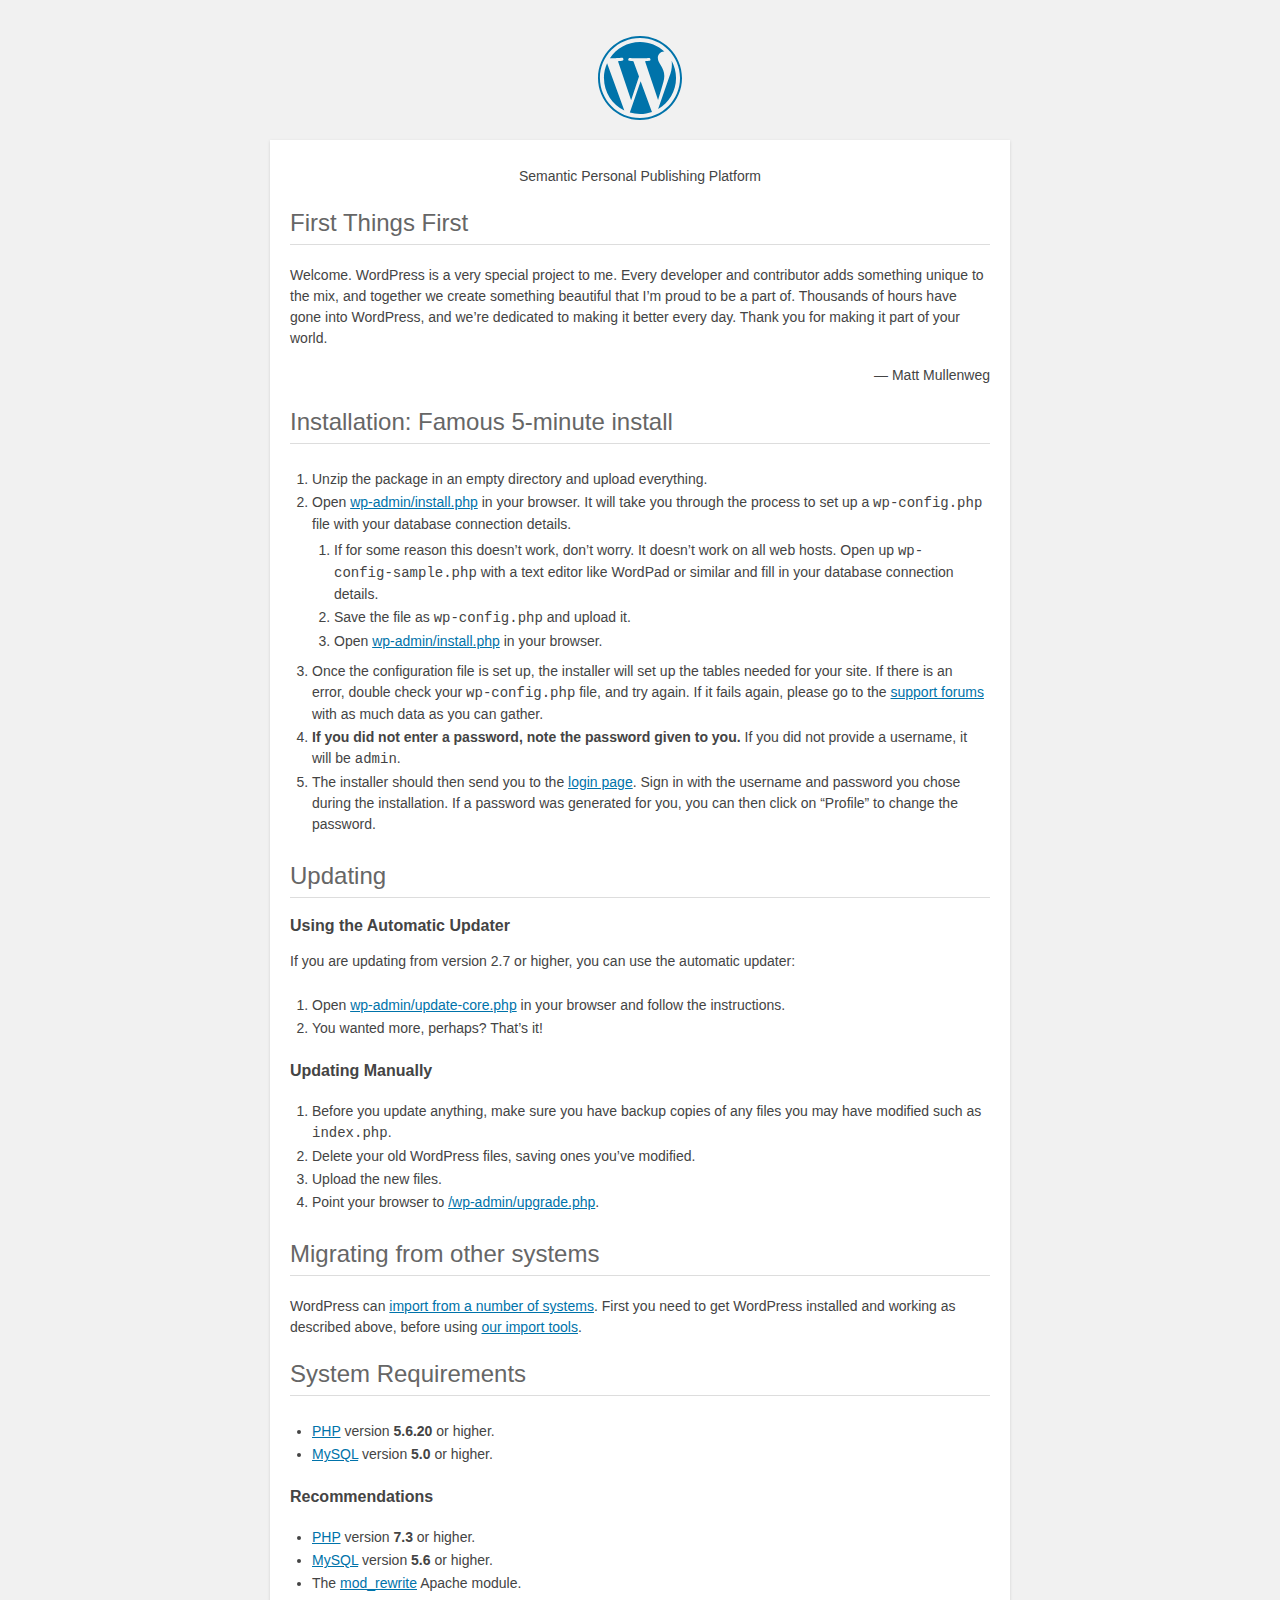
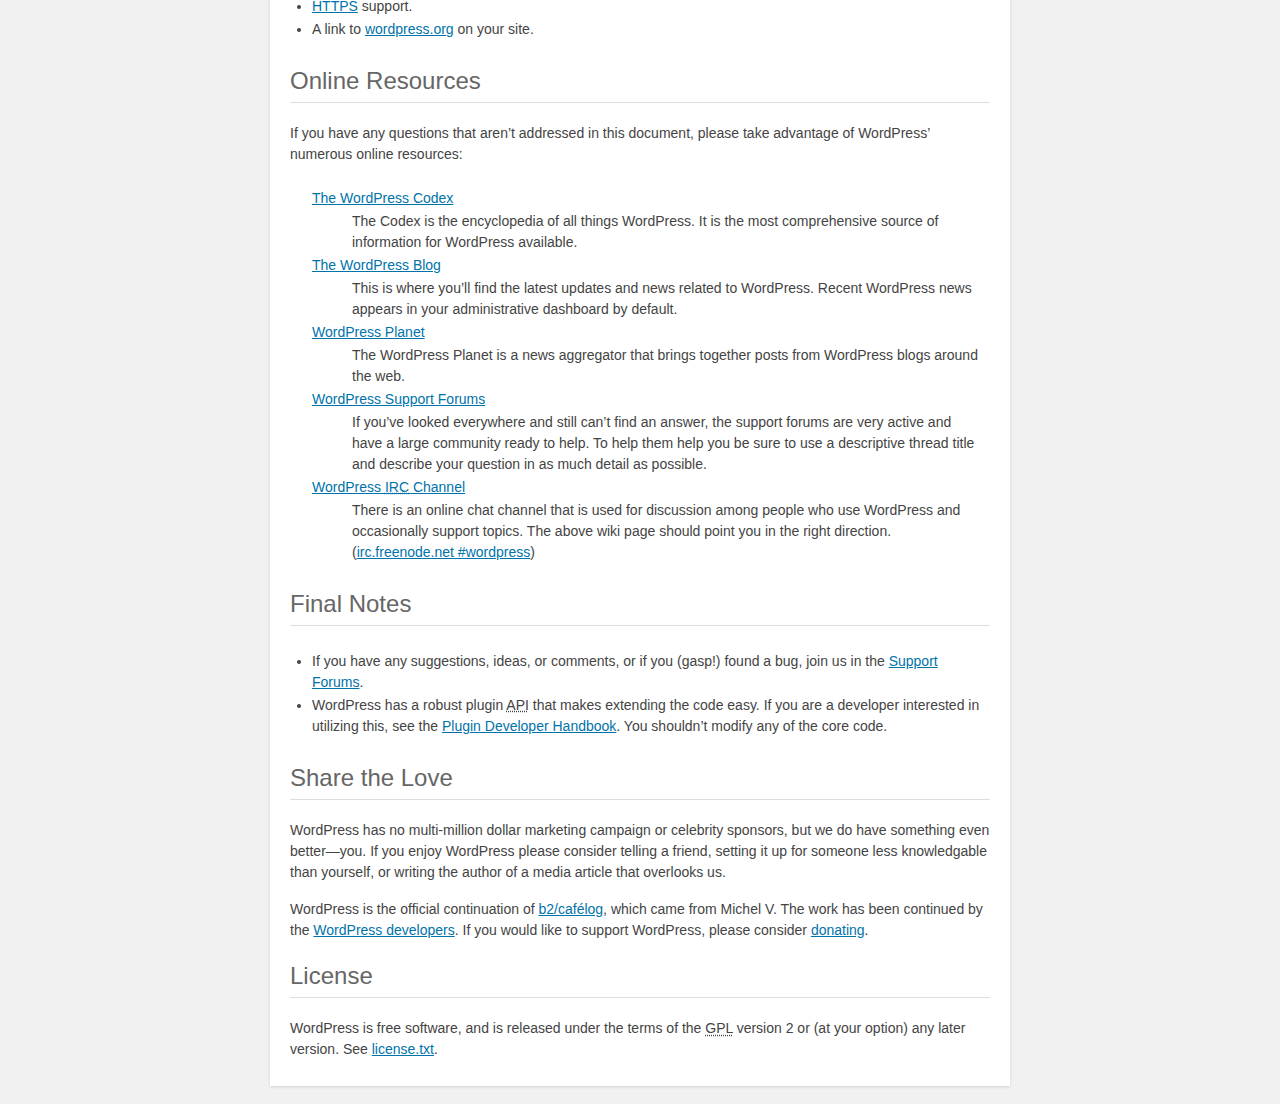
<file: wordpress/readme.html>
<!DOCTYPE html>
<html lang="en">
<head>
	<meta name="viewport" content="width=device-width" />
	<meta http-equiv="Content-Type" content="text/html; charset=utf-8" />
	<title>WordPress &#8250; ReadMe</title>
	<link rel="stylesheet" href="wp-admin/css/install.css?ver=20100228" type="text/css" />
</head>
<body>
<h1 id="logo">
	<a href="https://wordpress.org/"><img alt="WordPress" src="wp-admin/images/wordpress-logo.png" /></a>
</h1>
<p style="text-align: center">Semantic Personal Publishing Platform</p>

<h2>First Things First</h2>
<p>Welcome. WordPress is a very special project to me. Every developer and contributor adds something unique to the mix, and together we create something beautiful that I&#8217;m proud to be a part of. Thousands of hours have gone into WordPress, and we&#8217;re dedicated to making it better every day. Thank you for making it part of your world.</p>
<p style="text-align: right">&#8212; Matt Mullenweg</p>

<h2>Installation: Famous 5-minute install</h2>
<ol>
	<li>Unzip the package in an empty directory and upload everything.</li>
	<li>Open <span class="file"><a href="wp-admin/install.php">wp-admin/install.php</a></span> in your browser. It will take you through the process to set up a <code>wp-config.php</code> file with your database connection details.
		<ol>
			<li>If for some reason this doesn&#8217;t work, don&#8217;t worry. It doesn&#8217;t work on all web hosts. Open up <code>wp-config-sample.php</code> with a text editor like WordPad or similar and fill in your database connection details.</li>
			<li>Save the file as <code>wp-config.php</code> and upload it.</li>
			<li>Open <span class="file"><a href="wp-admin/install.php">wp-admin/install.php</a></span> in your browser.</li>
		</ol>
	</li>
	<li>Once the configuration file is set up, the installer will set up the tables needed for your site. If there is an error, double check your <code>wp-config.php</code> file, and try again. If it fails again, please go to the <a href="https://wordpress.org/support/forums/" title="WordPress support">support forums</a> with as much data as you can gather.</li>
	<li><strong>If you did not enter a password, note the password given to you.</strong> If you did not provide a username, it will be <code>admin</code>.</li>
	<li>The installer should then send you to the <a href="wp-login.php">login page</a>. Sign in with the username and password you chose during the installation. If a password was generated for you, you can then click on &#8220;Profile&#8221; to change the password.</li>
</ol>

<h2>Updating</h2>
<h3>Using the Automatic Updater</h3>
<p>If you are updating from version 2.7 or higher, you can use the automatic updater:</p>
<ol>
	<li>Open <span class="file"><a href="wp-admin/update-core.php">wp-admin/update-core.php</a></span> in your browser and follow the instructions.</li>
	<li>You wanted more, perhaps? That&#8217;s it!</li>
</ol>

<h3>Updating Manually</h3>
<ol>
	<li>Before you update anything, make sure you have backup copies of any files you may have modified such as <code>index.php</code>.</li>
	<li>Delete your old WordPress files, saving ones you&#8217;ve modified.</li>
	<li>Upload the new files.</li>
	<li>Point your browser to <span class="file"><a href="wp-admin/upgrade.php">/wp-admin/upgrade.php</a>.</span></li>
</ol>

<h2>Migrating from other systems</h2>
<p>WordPress can <a href="https://codex.wordpress.org/Importing_Content">import from a number of systems</a>. First you need to get WordPress installed and working as described above, before using <a href="wp-admin/import.php" title="Import to WordPress">our import tools</a>.</p>

<h2>System Requirements</h2>
<ul>
	<li><a href="https://secure.php.net/">PHP</a> version <strong>5.6.20</strong> or higher.</li>
	<li><a href="https://www.mysql.com/">MySQL</a> version <strong>5.0</strong> or higher.</li>
</ul>

<h3>Recommendations</h3>
<ul>
	<li><a href="https://secure.php.net/">PHP</a> version <strong>7.3</strong> or higher.</li>
	<li><a href="https://www.mysql.com/">MySQL</a> version <strong>5.6</strong> or higher.</li>
	<li>The <a href="https://httpd.apache.org/docs/2.2/mod/mod_rewrite.html">mod_rewrite</a> Apache module.</li>
	<li><a href="https://wordpress.org/news/2016/12/moving-toward-ssl/">HTTPS</a> support.</li>
	<li>A link to <a href="https://wordpress.org/">wordpress.org</a> on your site.</li>
</ul>

<h2>Online Resources</h2>
<p>If you have any questions that aren&#8217;t addressed in this document, please take advantage of WordPress&#8217; numerous online resources:</p>
<dl>
	<dt><a href="https://codex.wordpress.org/">The WordPress Codex</a></dt>
		<dd>The Codex is the encyclopedia of all things WordPress. It is the most comprehensive source of information for WordPress available.</dd>
	<dt><a href="https://wordpress.org/news/">The WordPress Blog</a></dt>
		<dd>This is where you&#8217;ll find the latest updates and news related to WordPress. Recent WordPress news appears in your administrative dashboard by default.</dd>
	<dt><a href="https://planet.wordpress.org/">WordPress Planet</a></dt>
		<dd>The WordPress Planet is a news aggregator that brings together posts from WordPress blogs around the web.</dd>
	<dt><a href="https://wordpress.org/support/forums/">WordPress Support Forums</a></dt>
		<dd>If you&#8217;ve looked everywhere and still can&#8217;t find an answer, the support forums are very active and have a large community ready to help. To help them help you be sure to use a descriptive thread title and describe your question in as much detail as possible.</dd>
	<dt><a href="https://codex.wordpress.org/IRC">WordPress <abbr title="Internet Relay Chat">IRC</abbr> Channel</a></dt>
		<dd>There is an online chat channel that is used for discussion among people who use WordPress and occasionally support topics. The above wiki page should point you in the right direction. (<a href="irc://irc.freenode.net/wordpress">irc.freenode.net #wordpress</a>)</dd>
</dl>

<h2>Final Notes</h2>
<ul>
	<li>If you have any suggestions, ideas, or comments, or if you (gasp!) found a bug, join us in the <a href="https://wordpress.org/support/forums/">Support Forums</a>.</li>
	<li>WordPress has a robust plugin <abbr title="application programming interface">API</abbr> that makes extending the code easy. If you are a developer interested in utilizing this, see the <a href="https://developer.wordpress.org/plugins/">Plugin Developer Handbook</a>. You shouldn&#8217;t modify any of the core code.</li>
</ul>

<h2>Share the Love</h2>
<p>WordPress has no multi-million dollar marketing campaign or celebrity sponsors, but we do have something even better&#8212;you. If you enjoy WordPress please consider telling a friend, setting it up for someone less knowledgable than yourself, or writing the author of a media article that overlooks us.</p>

<p>WordPress is the official continuation of <a href="http://cafelog.com/">b2/caf&#233;log</a>, which came from Michel V. The work has been continued by the <a href="https://wordpress.org/about/">WordPress developers</a>. If you would like to support WordPress, please consider <a href="https://wordpress.org/donate/" title="Donate to WordPress">donating</a>.</p>

<h2>License</h2>
<p>WordPress is free software, and is released under the terms of the <abbr title="GNU General Public License">GPL</abbr> version 2 or (at your option) any later version. See <a href="license.txt">license.txt</a>.</p>

</body>
</html>
</file>
<file: wordpress/wp-admin/css/install.css>
html {
	background: #f1f1f1;
	margin: 0 20px;
}

body {
	background: #fff;
	color: #444;
	font-family: -apple-system, BlinkMacSystemFont, "Segoe UI", Roboto, Oxygen-Sans, Ubuntu, Cantarell, "Helvetica Neue", sans-serif;
	margin: 140px auto 25px;
	padding: 20px 20px 10px 20px;
	max-width: 700px;
	-webkit-font-smoothing: subpixel-antialiased;
	box-shadow: 0 1px 3px rgba(0, 0, 0, 0.13);
}

a {
	color: #0073aa;
}

a:hover,
a:active {
	color: #00a0d2;
}

a:focus {
	color: #124964;
	box-shadow:
		0 0 0 1px #5b9dd9,
		0 0 2px 1px rgba(30, 140, 190, 0.8);
}

.ie8 a:focus {
	outline: #5b9dd9 solid 1px;
}

h1, h2 {
	border-bottom: 1px solid #ddd;
	clear: both;
	color: #666;
	font-size: 24px;
	padding: 0;
	padding-bottom: 7px;
	font-weight: 400;
}

h3 {
	font-size: 16px;
}

p, li, dd, dt {
	padding-bottom: 2px;
	font-size: 14px;
	line-height: 1.5;
}

code, .code {
	font-family: Consolas, Monaco, monospace;
}

ul, ol, dl {
	padding: 5px 5px 5px 22px;
}

a img {
	border: 0
}
abbr {
	border: 0;
	font-variant: normal;
}

fieldset {
	border: 0;
	padding: 0;
	margin: 0;
}

label {
	cursor: pointer;
}

#logo {
	margin: 6px 0 14px 0;
	padding: 0 0 7px 0;
	border-bottom: none;
	text-align: center
}
#logo a {
	background-image: url(../images/w-logo-blue.png?ver=20131202);
	background-image: none, url(../images/wordpress-logo.svg?ver=20131107);
	background-size: 84px;
	background-position: center top;
	background-repeat: no-repeat;
	color: #444; /* same as login.css */
	height: 84px;
	font-size: 20px;
	font-weight: 400;
	line-height: 1.3em;
	margin: -130px auto 25px;
	padding: 0;
	text-decoration: none;
	width: 84px;
	text-indent: -9999px;
	outline: none;
	overflow: hidden;
	display: block;
}

.step {
	margin: 20px 0 15px;
}
.step, th {
	text-align: left;
	padding: 0;
}
.language-chooser.wp-core-ui .step .button.button-large {
	height: 36px;
	font-size: 14px;
	line-height: 33px;
	vertical-align: middle;
}
textarea {
	border: 1px solid #ddd;
	font-family: -apple-system, BlinkMacSystemFont, "Segoe UI", Roboto, Oxygen-Sans, Ubuntu, Cantarell, "Helvetica Neue", sans-serif;
	width: 100%;
	box-sizing: border-box;
}

.form-table {
	border-collapse: collapse;
	margin-top: 1em;
	width: 100%;
}

.form-table td {
	margin-bottom: 9px;
	padding: 10px 20px 10px 0;
	font-size: 14px;
	vertical-align: top
}

.form-table th {
	font-size: 14px;
	text-align: left;
	padding: 10px 20px 10px 0;
	width: 140px;
	vertical-align: top;
}

.form-table code {
	line-height: 18px;
	font-size: 14px;
}

.form-table p {
	margin: 4px 0 0 0;
	font-size: 11px;
}

.form-table input {
	line-height: 20px;
	font-size: 15px;
	padding: 3px 5px;
	border: 1px solid #ddd;
	box-shadow: inset 0 1px 2px rgba(0, 0, 0, 0.07);
}

input,
submit {
	font-family: -apple-system, BlinkMacSystemFont, "Segoe UI", Roboto, Oxygen-Sans, Ubuntu, Cantarell, "Helvetica Neue", sans-serif;
}

.form-table input[type=text],
.form-table input[type=email],
.form-table input[type=url],
.form-table input[type=password],
#pass-strength-result {
	width: 218px;
}

.form-table th p {
	font-weight: 400;
}

.form-table.install-success th,
.form-table.install-success td {
	vertical-align: middle;
	padding: 16px 20px 16px 0;
}

.form-table.install-success td p {
	margin: 0;
	font-size: 14px;
}

.form-table.install-success td code {
	margin: 0;
	font-size: 18px;
}

#error-page {
	margin-top: 50px;
}

#error-page p {
	font-size: 14px;
	line-height: 18px;
	margin: 25px 0 20px;
}

#error-page code, .code {
	font-family: Consolas, Monaco, monospace;
}

.message {
	border-left: 4px solid #dc3232;
	padding: .7em .6em;
	background-color: #fbeaea;
}

/* rtl:ignore */
#dbname,
#uname,
#pwd,
#dbhost,
#prefix,
#user_login,
#admin_email,
#pass1,
#pass2 {
	direction: ltr;
}


/* localization */
body.rtl,
.rtl textarea,
.rtl input,
.rtl submit {
	font-family: Tahoma, sans-serif;
}

:lang(he-il) body.rtl,
:lang(he-il) .rtl textarea,
:lang(he-il) .rtl input,
:lang(he-il) .rtl submit {
	font-family: Arial, sans-serif;
}

@media only screen and (max-width: 799px) {
	body {
		margin-top: 115px;
	}
	#logo a {
		margin: -125px auto 30px;
	}
}

@media screen and (max-width: 782px) {

	.form-table {
		margin-top: 0;
	}

	.form-table th,
	.form-table td {
		display: block;
		width: auto;
		vertical-align: middle;
	}

	.form-table th {
		padding: 20px 0 0;
	}

	.form-table td {
		padding: 5px 0;
		border: 0;
		margin: 0;
	}

	textarea,
	input {
		font-size: 16px;
	}

	.form-table td input[type="text"],
	.form-table td input[type="email"],
	.form-table td input[type="url"],
	.form-table td input[type="password"],
	.form-table td select,
	.form-table td textarea,
	.form-table span.description {
		width: 100%;
		font-size: 16px;
		line-height: 1.5;
		padding: 7px 10px;
		display: block;
		max-width: none;
		box-sizing: border-box;
	}

}

body.language-chooser {
	max-width: 300px;
}

.language-chooser select {
	padding: 8px;
	width: 100%;
	display: block;
	border: 1px solid #ddd;
	background-color: #fff;
	color: #32373c;
	font-size: 16px;
	font-family: Arial, sans-serif;
	font-weight: 400;
}

.language-chooser p {
	text-align: right;
}

.screen-reader-input,
.screen-reader-text {
	border: 0;
	clip: rect(1px, 1px, 1px, 1px);
	-webkit-clip-path: inset(50%);
	clip-path: inset(50%);
	height: 1px;
	margin: -1px;
	overflow: hidden;
	padding: 0;
	position: absolute;
	width: 1px;
	word-wrap: normal !important;
}

.spinner {
	background: url(../images/spinner.gif) no-repeat;
	background-size: 20px 20px;
	visibility: hidden;
	opacity: 0.7;
	filter: alpha(opacity=70);
	width: 20px;
	height: 20px;
	margin: 2px 5px 0;
}

.step .spinner {
	display: inline-block;
	vertical-align: middle;
	margin-right: 15px;
}

.button.hide-if-no-js,
.hide-if-no-js {
	display: none;
}

/**
 * HiDPI Displays
 */
@media print,
  (-webkit-min-device-pixel-ratio: 1.25),
  (min-resolution: 120dpi) {

	.spinner {
		background-image: url(../images/spinner-2x.gif);
	}

}
</file>
